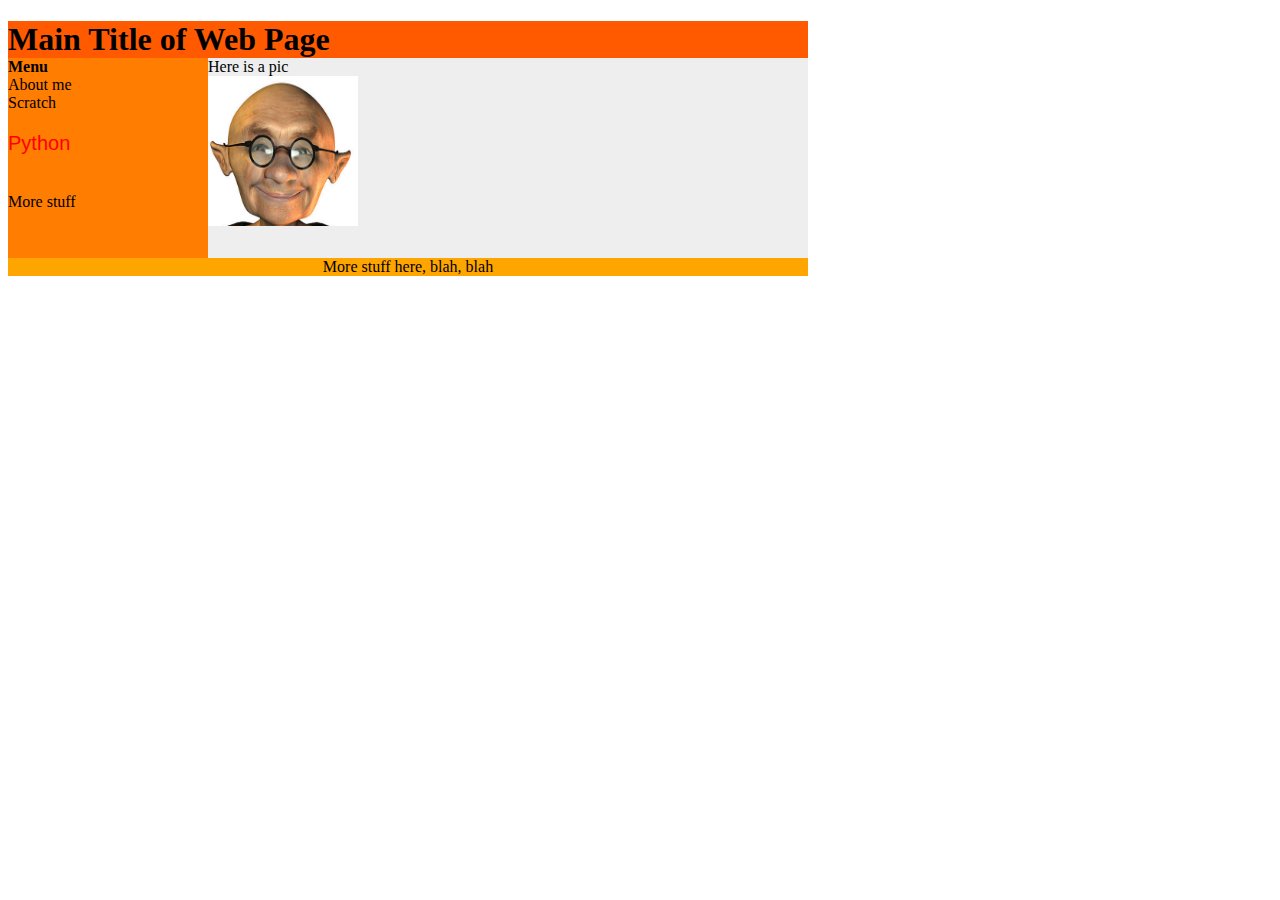
<file: aboutMe.html>
<!DOCTYPE html>  <!-- Set the version for browsers -->
<html>
	<!-- Meta data -->
	<head> 
		<title> About Me </title>
	</head>

	<body>
		<!-- Overall container -->
		<div id="container" style="width:800px">
			
			<!-- Title subcontainer -->
			<div id="header" style="background-color:#FF5A00;">
				<h1 style="margin-bottom:0;">Main Title of Web Page</h1>
			</div> <!-- End Title container -->
			
			<!-- Left side menu subcontainer -->
			<div id="menu" style="background-color:#FF7D00;height:200px;width:200px;float:left;">
				<b>Menu</b><br>
				About me <br>
				Scratch <br>
				<p style="font-family:arial;color:red;font-size:20px;">Python</p><br>
				More stuff
			</div> <!-- End menu container -->
			
			<!-- Page main body subcontainer -->
			<div id="content" style="background-color:#EEEEEE;height:200px;width:600px;float:left;">
        			Here is a pic <br/>  
        			<img src="OldBaldGuy.png" width="150" height="150" title="Mauro">
			</div> <!-- End main body container -->
			
			<!-- Page footer subcontainer -->
			<div id="footer" style="background-color:#FFA500;clear:both;text-align:center;">
				More stuff here, blah, blah
			</div> <!-- End footer container -->
		</div> <!-- End overall container -->
	</body>
</html>
</file>
